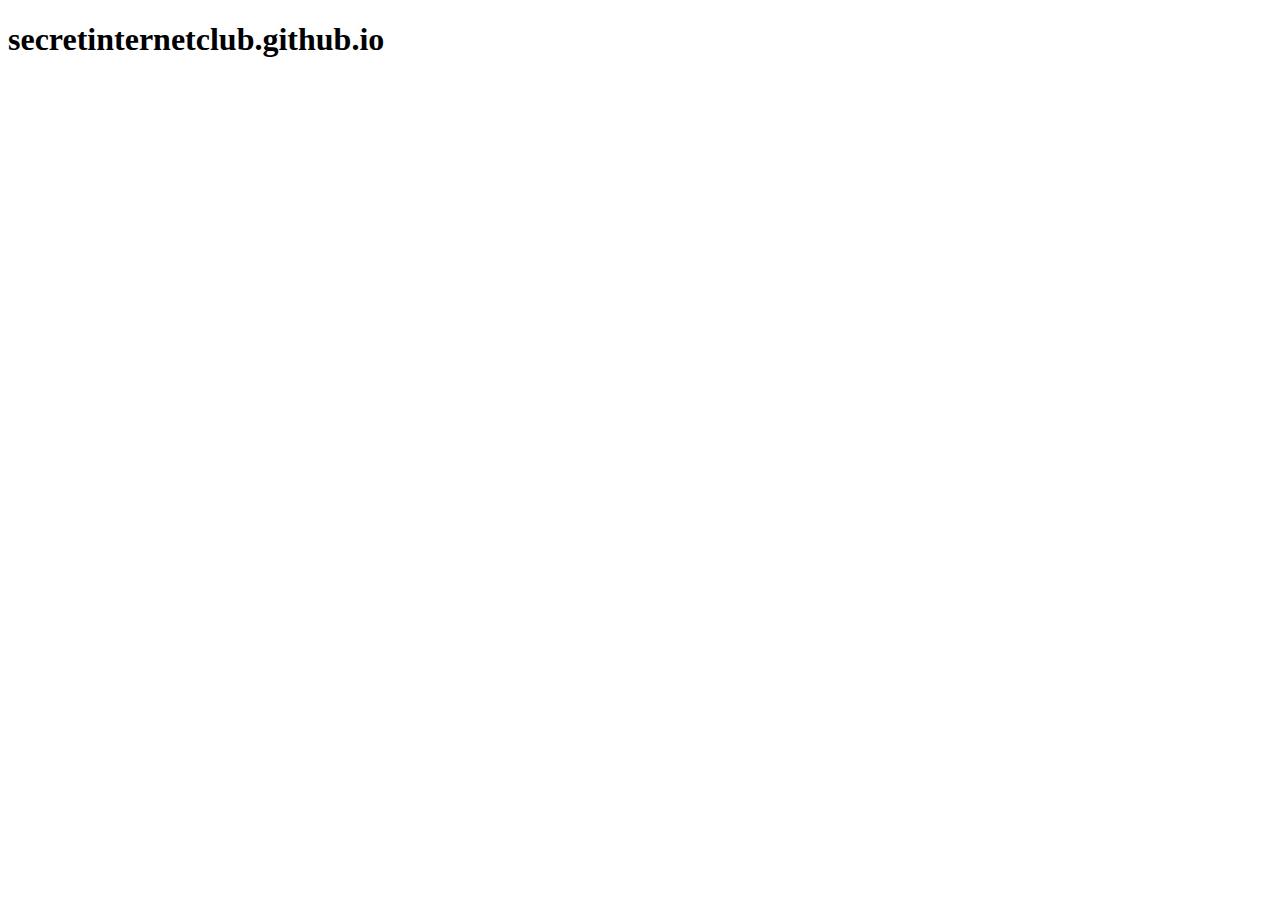
<file: README.html>
<!DOCTYPE html>
<html xmlns="http://www.w3.org/1999/xhtml" lang="en">
<head>
	<meta charset="utf-8"/>
</head>
<body>

<h1 id="secretinternetclub.github.io">secretinternetclub.github.io</h1>

</body>
</html>
</file>
